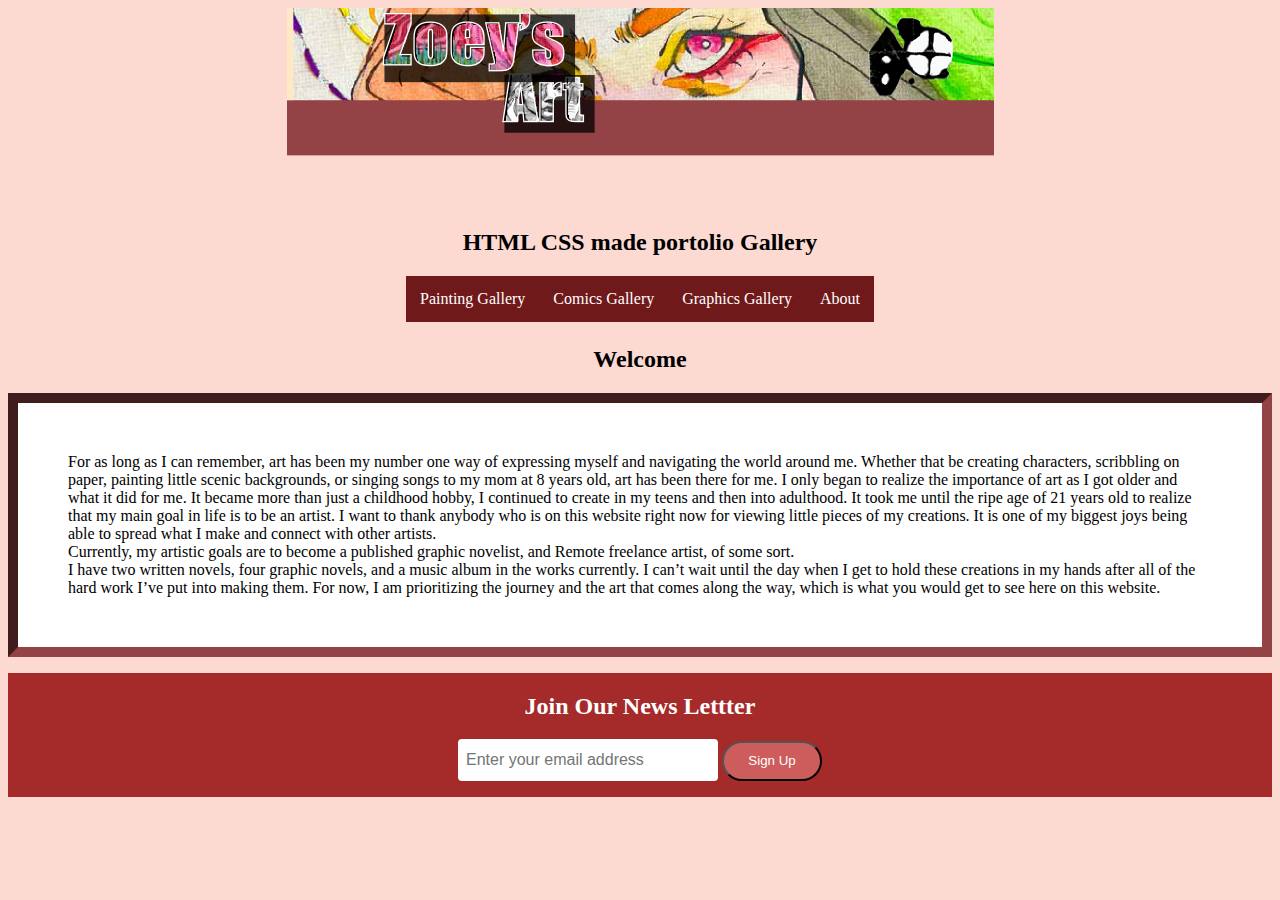
<file: index.html>
<!doctype html>
<html> 
	<link rel="stylesheet" href="style.css">	
	<title>Home</title>
	<meta http-equiv="Content-Type" content="text/html; charset=utf-8" />
	<head>
<center><img src="Image_002.png" alt="centered image" height="" width=""></center> 	
<h2> HTML CSS made portolio Gallery </h2> 
<div class="container">
	<ul class="horizontal">
	  <li><a href="page1.html">Painting Gallery</a></li>
	  <li><a href="page2.html">Comics Gallery</a></li>
	  <li><a href="page3.html">Graphics Gallery</a></li>
	  <li><a href="about.html">About</a></li>
	</ul> 
</div>
</head>
<body>
<h2>Welcome</h2>
<p> For as long as I can remember, art has been my number one way of expressing myself and navigating the world around me. Whether that be creating characters, scribbling on paper, painting little scenic backgrounds, or singing songs to my mom at 8 years old, art has been there for me. 
I only began to realize the importance of art as I got older and what it did for me. It became more than just a childhood hobby, I continued to create in my teens and then into adulthood. It took me until the ripe age of 21 years old to realize that my main goal in life is to be an artist.
I want to thank anybody who is on this website right now for viewing little pieces of my creations. It is one of my biggest joys being able to spread what I make and connect with other artists. 
<br>
	Currently, my artistic goals are to become a published graphic novelist, and Remote freelance artist, of some sort.<br>
	I have two written novels, four graphic novels, and a music album in the works currently. I can’t wait until the day when I get to hold these creations in my hands after all of the hard work I’ve put into making them. For now, I am prioritizing the journey and the art that comes along the way, which is what you would get to see here on this website.</p>

<div class="footer-container">
<div class="footer">
<div class="footer-heading footer-1">
</div>
<div class="footer-email-form">
<h2>Join Our News Lettter</h2>
<input type="email"
placeholder="Enter 
your email address" id="footer-email">
<input type="submit" value="Sign Up"
id="footer-email-btn">
</div>
</div>
</div>	
</body>
</html>
</file>
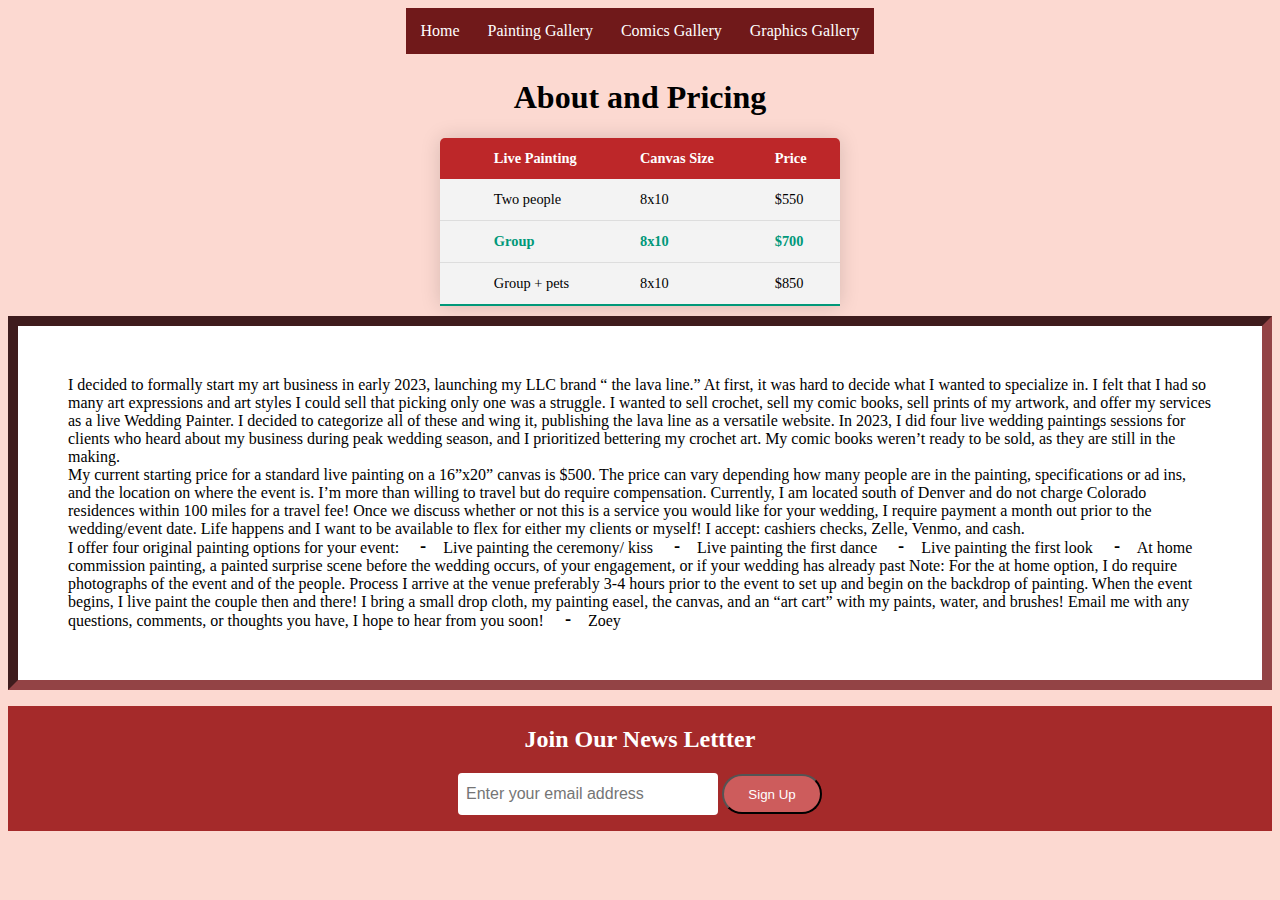
<file: about.html>
<!doctype html>
<html>
<head>
<meta charset="UTF-8">
<title>Untitled Document</title>
<link href="about.css" rel="stylesheet" type="text/css">
<div class="container">
	<ul class="horizontal">
	  <li><a href="homepage.html">Home</a></li>
	  <li><a href="page1.html">Painting Gallery</a></li>
	  <li><a href="page2.html">Comics Gallery</a></li>
	  <li><a href="page3.html">Graphics Gallery</a></li>
	</ul> 
</div>
</head>
<h1> About and Pricing </h1>
<body>
	<table class="content-table">
        <thead>
          <tr>
            <th></th>
            <th>Live Painting</th>
            <th>Canvas 	Size</th>
            <th>Price</th>
          </tr>
        </thead>
        <tbody>
          <tr>
            <td></td>
            <td>Two people</td>
            <td>8x10</td>
            <td>$550</td>
          </tr>
          <tr class="active-row">
            <td></td>
            <td>Group</td>
            <td>8x10</td>
            <td>$700</td>
          </tr>
          <tr>
            <td></td>
            <td>Group + pets</td>
            <td>8x10</td>
            <td>$850</td>
          </tr>
        </tbody>
      </table>
</body>
<p> I decided to formally start my art business in early 2023, launching my LLC brand “ the lava line.” At first, it was hard to decide what I wanted to specialize in. I felt that I had so many art expressions and art styles I could sell that picking only one was a struggle. I wanted to sell crochet, sell my comic books, sell prints of my artwork, and offer my services as a live Wedding Painter. I decided to categorize all of these and wing it, publishing the lava line as a versatile website. In 2023, I did four live wedding paintings sessions for clients who heard about my business during peak wedding season, and I prioritized bettering my crochet art. My comic books weren’t ready to be sold, as they are still in the making.


<br>

My current starting price for a standard live painting on a 16”x20” canvas is $500. The price can vary depending how many people are in the painting, specifications or ad ins, and the location on where the event is. I’m more than willing to travel but do require compensation. Currently, I am located south of Denver and do not charge Colorado residences within 100 miles for a travel fee! 
Once we discuss whether or not this is a service you would like for your wedding, I require payment a month out prior to the wedding/event date. Life happens and I want to be available to flex for either my clients or myself! 
I accept: cashiers checks, Zelle, Venmo, and cash. 
<br>
I offer four original painting options for your event:
    ⁃    Live painting the ceremony/ kiss 
    ⁃    Live painting the first dance 
    ⁃    Live painting the first look 
    ⁃    At home commission painting, a painted surprise scene before the wedding occurs, of your engagement, or if your wedding has already past
Note: For the at home option, I do require photographs of the event and of the people. 

Process 
I arrive at the venue preferably 3-4 hours prior to the event to set up and begin on the backdrop of painting. When the event begins, I live paint the couple then and there! 
I bring a small drop cloth, my painting easel, the canvas, and an “art cart” with my paints, water, and brushes! 

Email me with any questions, comments, or thoughts you have, I hope to hear from you soon! 

    ⁃    Zoey 
</p>

<div class="footer-container">
<div class="footer">
<div class="footer-heading footer-1">
</div>
<div class="footer-email-form">
<h2>Join Our News Lettter</h2>
<input type="email"
placeholder="Enter 
your email address" id="footer-email">
<input type="submit" value="Sign Up"
id="footer-email-btn">
</div>
</div>
</div>	
</html>
</file>
<file: style.css>
@charset "UTF-8";
/* CSS Document */
body{
background-color: #fcd9d1
}
h1{
text-align: center
}
h2 {
text-align: center
}
head{
align-content: center;
}


ul.horizontal {
	align-content: center;
    list-style-type: none;
    margin: 0;
    padding: 0;
    overflow: hidden;
    background-color: #70191A;
	
}
ul.horizontal li {
	align-content: center;
    float: left;
}
ul.horizontal li a {
	align-content: center;
    display: block;
    color: white;
    text-align: center;
    padding: 14px 14px;
    text-decoration: none;
}
div.container {
  text-align: center;
}

ul.horizontal {
  display: inline-block;
  text-align: left;
}

/* Change the link color to #111 (black) on hover */
ul.horizontal li a:hover {
	align-content: center;
    background-color: #878787;
}
/* vertical example below */
ul.vertical {
	align-content: center;
    list-style-type: none;
    background-color: #f1f1f1;
}
ul.vertical li a {
	align-content: center;
    display: block;
    color: #000;
    text-decoration: none;
}
/* Change the link color on hover */
ul.vertical li a:hover {
	align-content: center;
    background-color: #555;
    color: white;
color:#420508;
text-decoration: underline;
}

body{
background-color: #FCD9D1;
}

p{
background-color: white;
	display: inline block;
	padding: 50px;
	border: 10px #934345;
	margin-top: 10px;
	border-style: inset
}

.footer-container {
	background-color: brown;
	padding-bottom: 4rem;
	padding: 0;
	margin: 0;
	box-sizing: border-box;
}
.footer {
	width: 40;
	background-color: brown;
	display: flex;
	justify-content: center;
	flex-wrap: wrap;
	padding-bottom: 4rem;
	padding: 0;
	margin: 0 auto;
	box-sizing: border-box;
	color: white;
}
.fotter.footer-email-form h2 {
	margin-bottom: 2rem;
}

#footer-email{
	width:250px;
	height:40px;
	border-radius: 4px;
	outline: none;
	border: none;
	padding-left: 0.5rem;
	font-size: 1rem;
	margin-bottom: 1rem;
}
#footer-email-btn{
	width: 100px;
	height: 40px;
	border-radius: 40px;
	background-color: indianred;
	color: white;
}
#fotter-email-btn:hover{
	cursor:pointer;
	background-color: aqua;
	transition: 0.4s ease-out;
}
</file>
<file: about.css>
@charset "UTF-8";
/* CSS Document */
ul.horizontal {
	align-content: center;
    list-style-type: none;
    margin: 0;
    padding: 0;
    overflow: hidden;
    background-color: #70191A;
	
}
ul.horizontal li {
	align-content: center;
    float: left;
}
ul.horizontal li a {
	align-content: center;
    display: block;
    color: white;
    text-align: center;
    padding: 14px 14px;
    text-decoration: none;
}
div.container {
  text-align: center;
}

ul.horizontal {
  display: inline-block;
  text-align: left;
}

/* Change the link color to #111 (black) on hover */
ul.horizontal li a:hover {
	align-content: center;
    background-color: #878787;
}
/* vertical example below */
ul.vertical {
	align-content: center;
    list-style-type: none;
    background-color: #f1f1f1;
}
ul.vertical li a {
	align-content: center;
    display: block;
    color: #000;
    text-decoration: none;
}
/* Change the link color on hover */
ul.vertical li a:hover {
	align-content: center;
    background-color: #555;
    color: white;
color:#420508;
text-decoration: underline;
}


.content-table {
    border-collapse: collapse;
    margin: auto;
    font-size: 0.9em;
    min-width: 400px;
    border-radius: 5px 5px 0 0;
    overflow: hidden;
    box-shadow: 0 0 20px rgba(0, 0, 0, 0.15)
}

.content-table thead tr {
    background-color: #BD2729;
    color: #ffffff;
    text-align: left;
    font-weight: bold;
}

.content-table th,
.content-table td {
    padding: 12px 15px;
}

.content-table tbody tr {
    border-bottom: 1px solid #dddddd;
	background-color: #f3f3f3;
}

.content-table tbody tr:nth-of-type(even) {
    background-color: #f3f3f3;
}

.content-table tbody tr:last-of-type {
    border-bottom: 2px solid #009879;
	background-color: #f3f3f3;
}

.content-table tbody tr.active-row {
    font-weight: bold;
    color: #009879;
	background-color: #f3f3f3;
}
h1{
text-align: center;
}
body{
background-color:#fcd9d1;
}
h2{
text-align: center
}
p{
background-color: white;
	display: inline block;
	padding: 50px;
	border: 10px #934345;
	margin-top: 10px;
	border-style: inset;
}
.footer-container {
	background-color: brown;
	padding-bottom: 4rem;
	padding: 0;
	margin: 0;
	box-sizing: border-box;
}
.footer {
	width: 40;
	background-color: brown;
	display: flex;
	justify-content: center;
	flex-wrap: wrap;
	padding-bottom: 4rem;
	padding: 0;
	margin: 0 auto;
	box-sizing: border-box;
	color: white;
}
.fotter.footer-email-form h2 {
	margin-bottom: 2rem;
}

#footer-email{
	width:250px;
	height:40px;
	border-radius: 4px;
	outline: none;
	border: none;
	padding-left: 0.5rem;
	font-size: 1rem;
	margin-bottom: 1rem;
}
#footer-email-btn{
	width: 100px;
	height: 40px;
	border-radius: 40px;
	background-color: indianred;
	color: white;
}
#fotter-email-btn:hover{
	cursor:pointer;
	background-color: aqua;
	transition: 0.4s ease-out;
}
</file>
